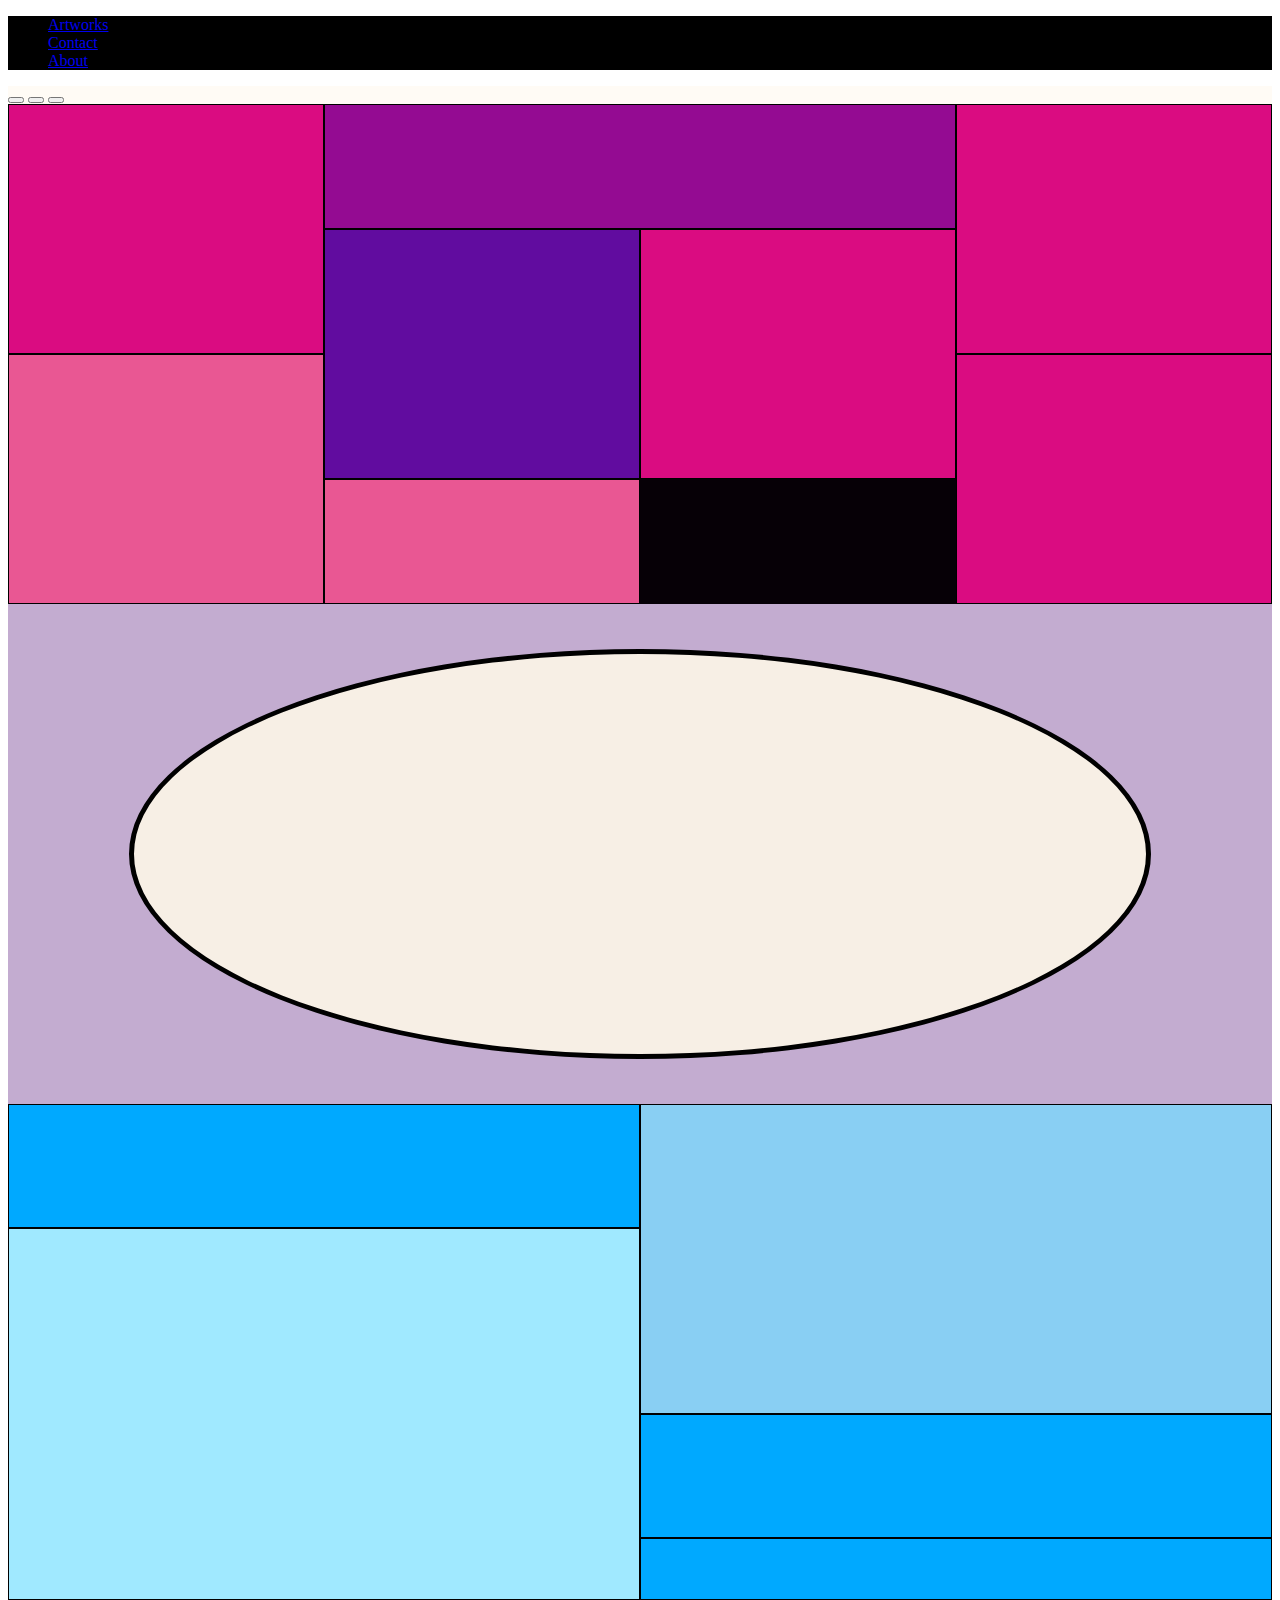
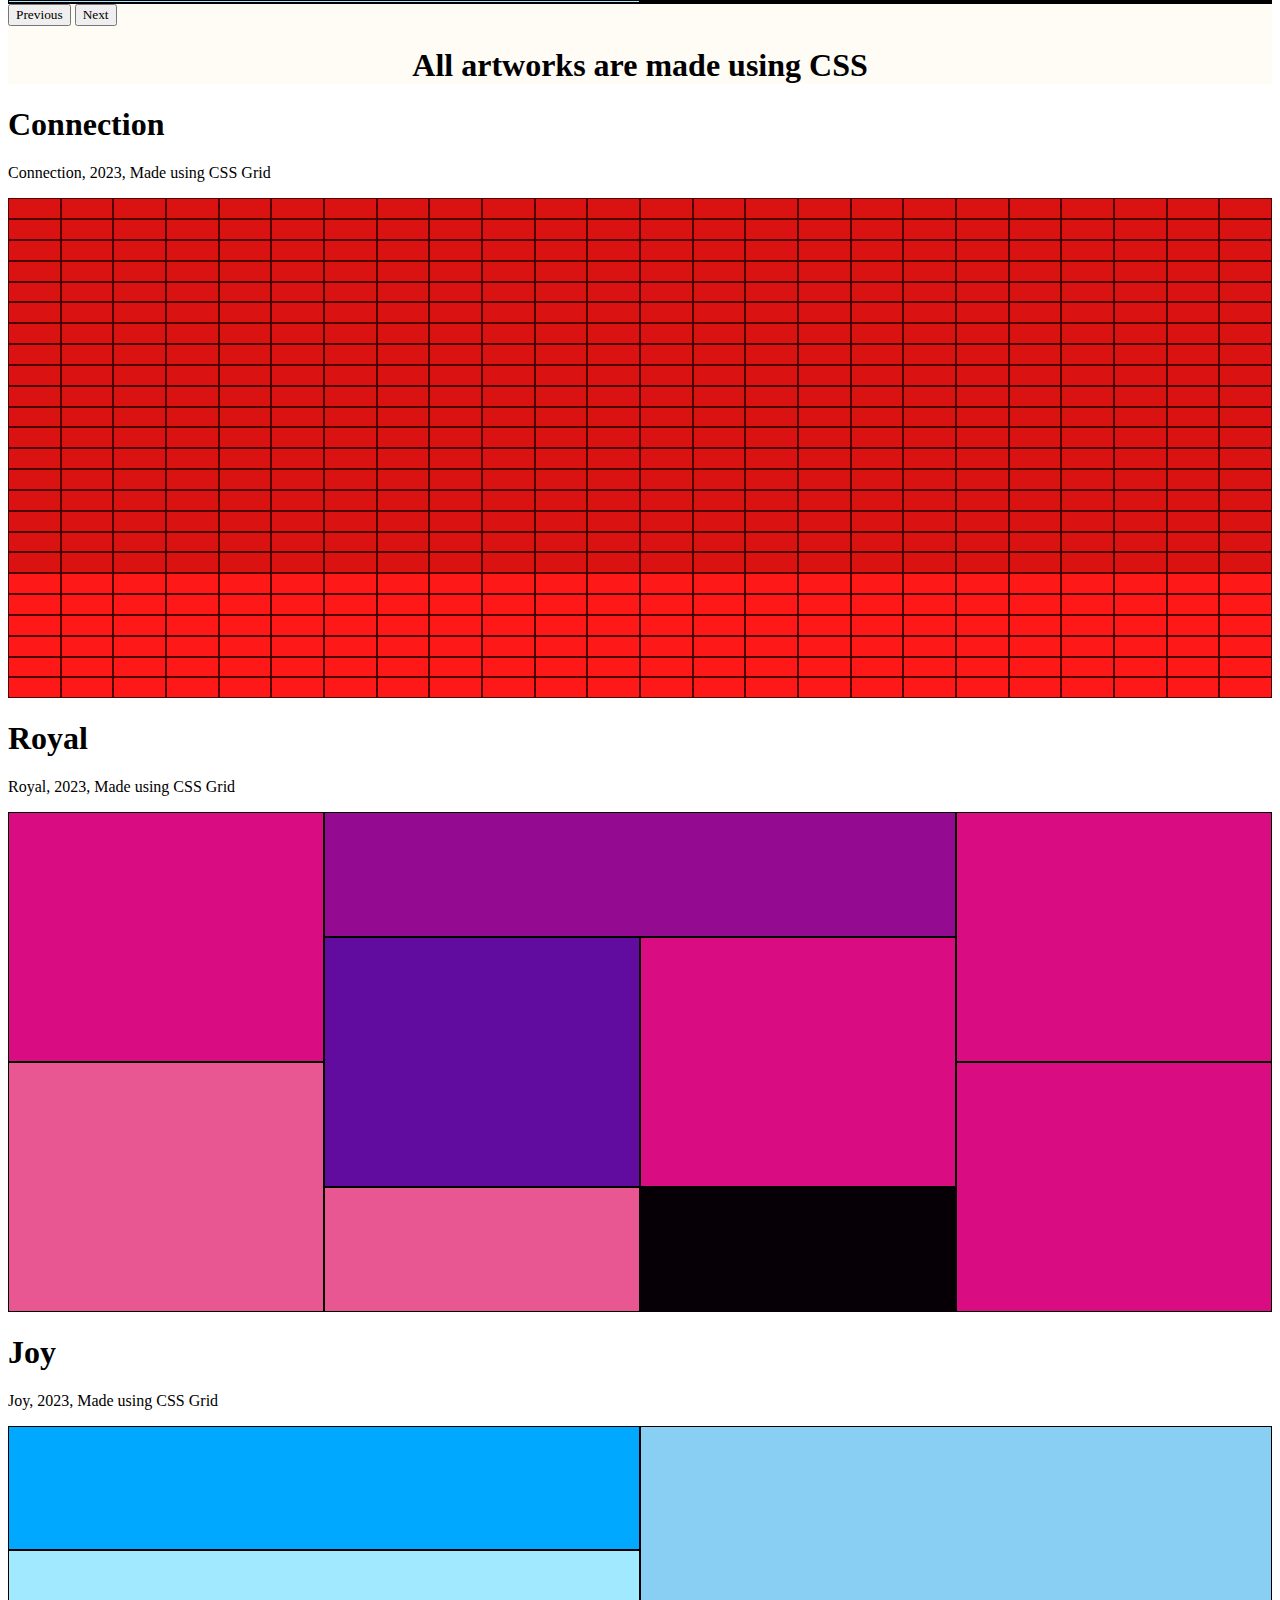
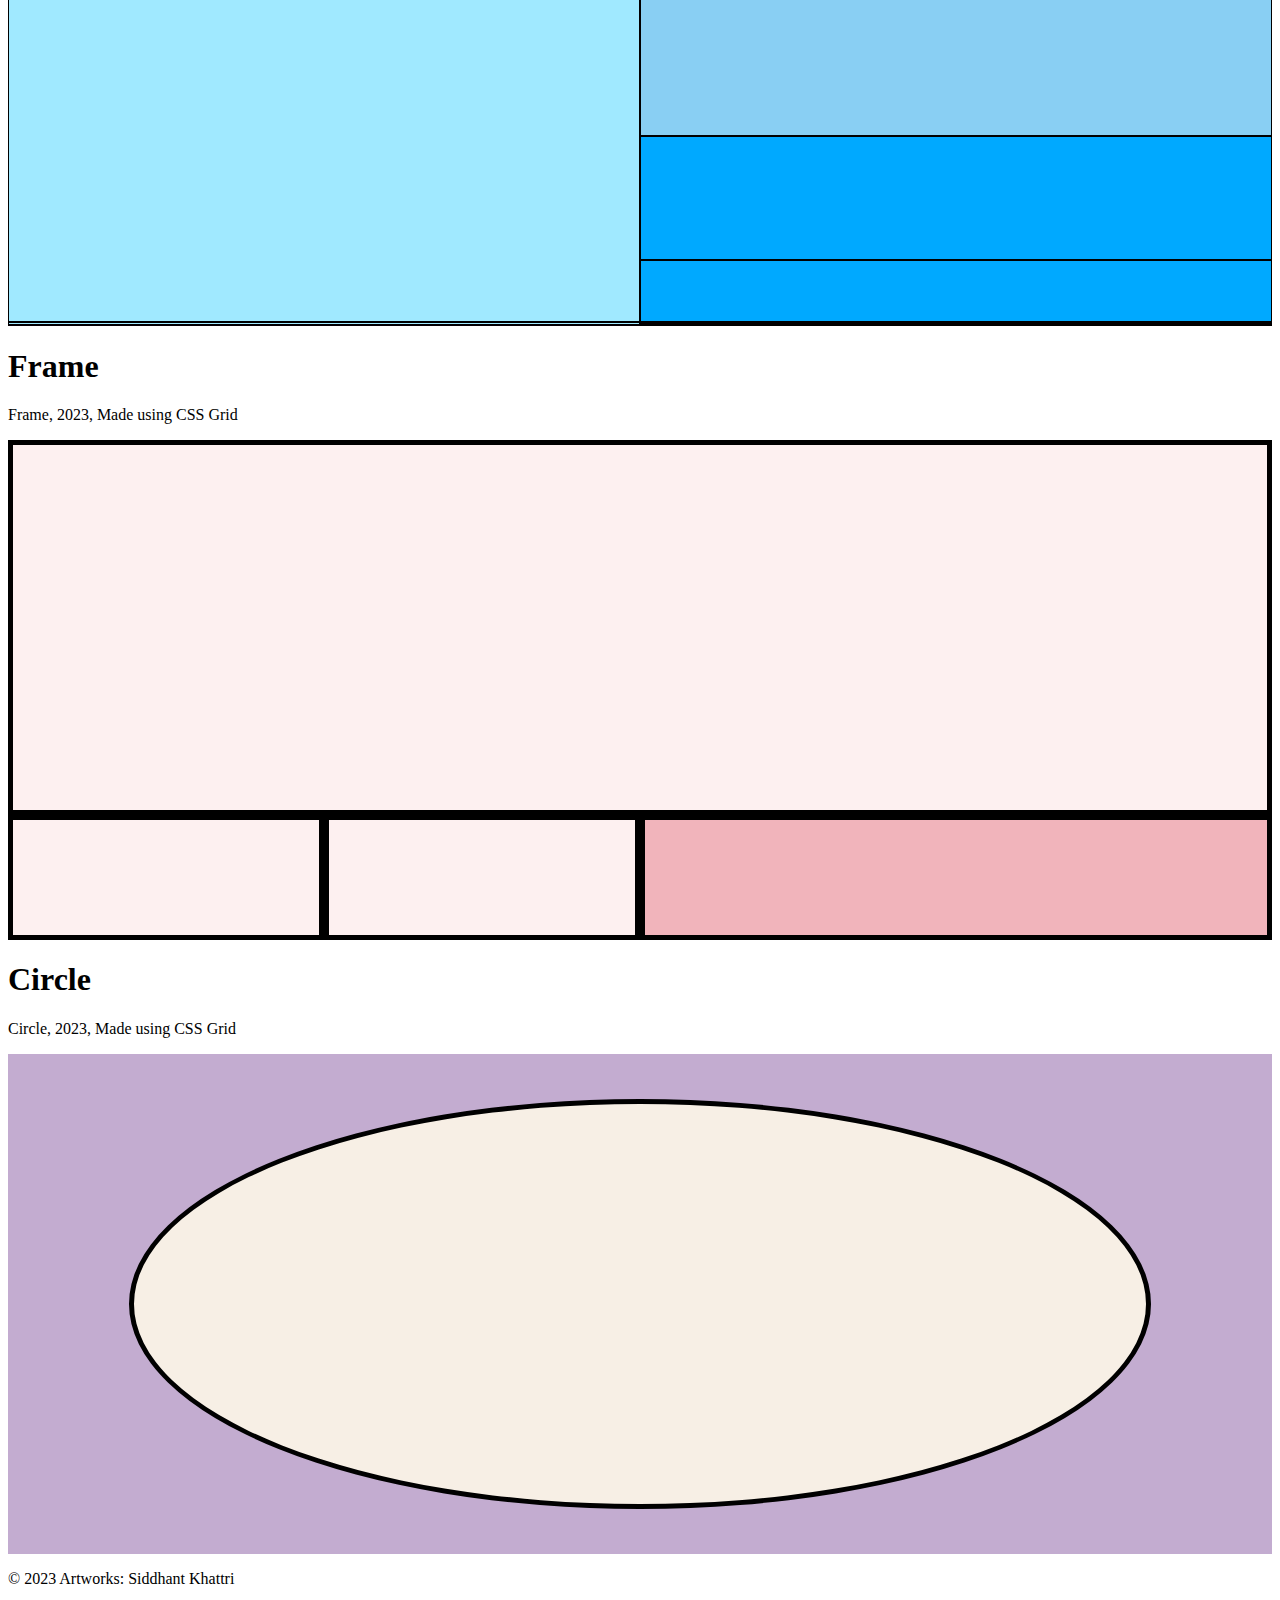
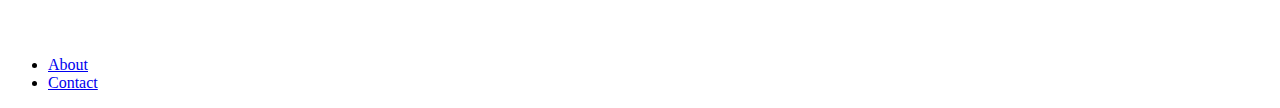
<file: index.html>
<!DOCTYPE html>
<html lang="en-us">
    <head>
        <meta charset="UTF-8">
        <title>CSS Artworks</title>
        <meta name="viewport" content="width=device-width, initial-scale=1.0">
        <link rel="stylesheet" href="./style.css">
        <link href="https://cdn.jsdelivr.net/npm/bootstrap@5.3.2/dist/css/bootstrap.min.css" rel="stylesheet" integrity="sha384-T3c6CoIi6uLrA9TneNEoa7RxnatzjcDSCmG1MXxSR1GAsXEV/Dwwykc2MPK8M2HN" crossorigin="anonymous">
        <link rel="preconnect" href="https://fonts.googleapis.com">
        <link rel="preconnect" href="https://fonts.gstatic.com" crossorigin>
        <link href="https://fonts.googleapis.com/css2?family=GFS+Didot&display=swap" rel="stylesheet">
    </head>

    <body>
        <section id="navbar" style="background-color: black; font-family: didot;" >
            <div class="container mb-5">
                  <div class="container col-12">
                  <ul class="nav col-12 col-lg-auto me-lg-auto mb-2 justify-content-center mb-md-1">
                    <li><a href="./index.html" class="nav-link px-2 text-white">Artworks</a></li>
                    <li><a href="./Public/contact.html" class="nav-link px-2 text-white">Contact</a></li>
                    <li><a href="./Public/about.html" class="nav-link px-2 text-white">About</a></li>
                  </ul>
                </div>
            </div>
        </section>

        <section id="introduction" class="grid-container" >
            <div class="container col-xxl-8 px-4 py-5">
                <div class="row flex-lg-row-reverse align-items-center g-5 py-5">
                  <div class="col-10 col-sm-8 col-lg-6">
                    <div id="carouselExampleIndicators" class="carousel slide">
                        <div class="carousel-indicators">
                          <button type="button" data-bs-target="#carouselExampleIndicators" data-bs-slide-to="0" class="active" aria-current="true" aria-label="Slide 1"></button>
                          <button type="button" data-bs-target="#carouselExampleIndicators" data-bs-slide-to="1" aria-label="Slide 2"></button>
                          <button type="button" data-bs-target="#carouselExampleIndicators" data-bs-slide-to="2" aria-label="Slide 3"></button>
                        </div>
                        <div class="carousel-inner">
                          <div class="carousel-item active col-sm-12">
                            <div id="grid-royal" class="container royal col-sm-12">
                                <div class="royal-white"></div>
                                <div class="royal-pink"></div>
                                <div class="royal-white"></div>
                                <div class="royal-blue"></div>
                                <div class="royal-white"></div>
                                <div class="royal-yellow"></div>
                                <div class="royal-white"></div>
                                <div class="royal-yellow"></div>
                            </div>
                          </div>
                          <div class="carousel-item col-sm-12">
                            <div id="grid-royal" class="container stripe col-sm-12">
                                <div class="stripe-all stripe-two" id="stripe-main" ></div>
                            </div>
                          </div>
                          <div class="carousel-item col-sm-12">
                            <div id="grid-royal" class="container joy col-sm-12">
                                <div class="joy-all joy-one" id="joy-main" ></div>
                                <div class="joy-all joy-two"></div>
                                <div class="joy-all joy-three"></div>
                                <div class="joy-all joy-one"></div>
                                <div class="joy-all joy-one"></div>
                                <div class="joy-all joy-two"></div>
                                <div class="joy-all joy-three"></div>
                                <div class="joy-all joy-three"></div>
                            </div>
                          </div>
                        </div>
                        <button class="carousel-control-prev" type="button" data-bs-target="#carouselExampleIndicators" data-bs-slide="prev">
                          <span class="carousel-control-prev-icon" aria-hidden="true"></span>
                          <span class="visually-hidden">Previous</span>
                        </button>
                        <button class="carousel-control-next" type="button" data-bs-target="#carouselExampleIndicators" data-bs-slide="next">
                          <span class="carousel-control-next-icon" aria-hidden="true"></span>
                          <span class="visually-hidden">Next</span>
                        </button>
                      </div>
                    
                  </div>
                  <div class="col-lg-6">
                    <h1 class="display-5 fw-bold text-body-emphasis lh-1 mb-3" style="text-align: center;" >All artworks are made using CSS</h1>
                  </div>
                </div>
              </div>
        </section>

        <section id="artwork-one">
            <div class="container my-5">
                <div class="p-5 text-center bg-body-tertiary rounded-3">
                  <h1 class="text-body-emphasis" style="font-family: didot;" >Connection</h1>
                  <p class="col-lg-8 mx-auto fs-5 text-muted">
                    Connection, 2023, Made using CSS Grid
                  </p>
                    <div id="grid-connection" class="container connection col-lg-6">
                        <div class="small-square white"></div>
                        <div class="small-square white"></div>
                        <div class="small-square yellow"></div>
                        <div class="small-square blue" id="blueone" ></div>
                        <div class="small-square blue"></div>
                        <div class="small-square green"></div>
                        <div class="small-square"></div>
                        <div class="small-square"></div>
                        <div class="small-square white"></div>
                        <div class="small-square white"></div>
                        <div class="small-square yellow"></div>
                        <div class="small-square blue" id="bluetwo" ></div>
                        <div class="small-square blue"></div>
                        <div class="small-square green"></div>
                        <div class="small-square"></div>
                        <div class="small-square"></div>
                        <div class="small-square white"></div>
                        <div class="small-square white"></div>
                        <div class="small-square yellow"></div>
                        <div class="small-square blue" id="bluethree" ></div>
                        <div class="small-square blue"></div>
                        <div class="small-square green"></div>
                        <div class="small-square"></div>
                        <div class="small-square"></div>

                        <div class="small-square white"></div>
                        <div class="small-square white"></div>
                        <div class="small-square yellow"></div>
                        <div class="small-square blue" id="blueone" ></div>
                        <div class="small-square blue"></div>
                        <div class="small-square green"></div>
                        <div class="small-square"></div>
                        <div class="small-square"></div>
                        <div class="small-square white"></div>
                        <div class="small-square white"></div>
                        <div class="small-square yellow"></div>
                        <div class="small-square blue" id="bluetwo" ></div>
                        <div class="small-square blue"></div>
                        <div class="small-square green"></div>
                        <div class="small-square"></div>
                        <div class="small-square"></div>
                        <div class="small-square white"></div>
                        <div class="small-square white"></div>
                        <div class="small-square yellow"></div>
                        <div class="small-square blue" id="bluethree" ></div>
                        <div class="small-square blue"></div>
                        <div class="small-square green"></div>
                        <div class="small-square"></div>
                        <div class="small-square"></div>

                        <div class="small-square white"></div>
                        <div class="small-square white"></div>
                        <div class="small-square yellow"></div>
                        <div class="small-square blue" id="blueone" ></div>
                        <div class="small-square blue"></div>
                        <div class="small-square green"></div>
                        <div class="small-square"></div>
                        <div class="small-square"></div>
                        <div class="small-square white"></div>
                        <div class="small-square white"></div>
                        <div class="small-square yellow"></div>
                        <div class="small-square blue" id="bluetwo" ></div>
                        <div class="small-square blue"></div>
                        <div class="small-square green"></div>
                        <div class="small-square"></div>
                        <div class="small-square"></div>
                        <div class="small-square white"></div>
                        <div class="small-square white"></div>
                        <div class="small-square yellow"></div>
                        <div class="small-square blue" id="bluethree" ></div>
                        <div class="small-square blue"></div>
                        <div class="small-square green"></div>
                        <div class="small-square"></div>
                        <div class="small-square"></div>

                        <div class="small-square white"></div>
                        <div class="small-square white"></div>
                        <div class="small-square yellow"></div>
                        <div class="small-square blue" id="blueone" ></div>
                        <div class="small-square blue"></div>
                        <div class="small-square green"></div>
                        <div class="small-square"></div>
                        <div class="small-square"></div>
                        <div class="small-square white"></div>
                        <div class="small-square white"></div>
                        <div class="small-square yellow"></div>
                        <div class="small-square blue" id="bluetwo" ></div>
                        <div class="small-square blue"></div>
                        <div class="small-square green"></div>
                        <div class="small-square"></div>
                        <div class="small-square"></div>
                        <div class="small-square white"></div>
                        <div class="small-square white"></div>
                        <div class="small-square yellow"></div>
                        <div class="small-square blue" id="bluethree" ></div>
                        <div class="small-square blue"></div>
                        <div class="small-square green"></div>
                        <div class="small-square"></div>
                        <div class="small-square"></div>

                        <div class="small-square white"></div>
                        <div class="small-square white"></div>
                        <div class="small-square yellow"></div>
                        <div class="small-square blue" id="blueone" ></div>
                        <div class="small-square blue"></div>
                        <div class="small-square green"></div>
                        <div class="small-square"></div>
                        <div class="small-square"></div>
                        <div class="small-square white"></div>
                        <div class="small-square white"></div>
                        <div class="small-square yellow"></div>
                        <div class="small-square blue" id="bluetwo" ></div>
                        <div class="small-square blue"></div>
                        <div class="small-square green"></div>
                        <div class="small-square"></div>
                        <div class="small-square"></div>
                        <div class="small-square white"></div>
                        <div class="small-square white"></div>
                        <div class="small-square yellow"></div>
                        <div class="small-square blue" id="bluethree" ></div>
                        <div class="small-square blue"></div>
                        <div class="small-square green"></div>
                        <div class="small-square"></div>
                        <div class="small-square"></div>

                        <div class="small-square white"></div>
                        <div class="small-square white"></div>
                        <div class="small-square yellow"></div>
                        <div class="small-square blue" id="blueone" ></div>
                        <div class="small-square blue"></div>
                        <div class="small-square green"></div>
                        <div class="small-square"></div>
                        <div class="small-square"></div>
                        <div class="small-square white"></div>
                        <div class="small-square white"></div>
                        <div class="small-square yellow"></div>
                        <div class="small-square blue" id="bluetwo" ></div>
                        <div class="small-square blue"></div>
                        <div class="small-square green"></div>
                        <div class="small-square"></div>
                        <div class="small-square"></div>
                        <div class="small-square white"></div>
                        <div class="small-square white"></div>
                        <div class="small-square yellow"></div>
                        <div class="small-square blue" id="bluethree" ></div>
                        <div class="small-square blue"></div>
                        <div class="small-square green"></div>
                        <div class="small-square"></div>
                        <div class="small-square"></div>

                        <div class="small-square white"></div>
                        <div class="small-square white"></div>
                        <div class="small-square yellow"></div>
                        <div class="small-square blue" id="blueone" ></div>
                        <div class="small-square blue"></div>
                        <div class="small-square green"></div>
                        <div class="small-square"></div>
                        <div class="small-square"></div>
                        <div class="small-square white"></div>
                        <div class="small-square white"></div>
                        <div class="small-square yellow"></div>
                        <div class="small-square blue" id="bluetwo" ></div>
                        <div class="small-square blue"></div>
                        <div class="small-square green"></div>
                        <div class="small-square"></div>
                        <div class="small-square"></div>
                        <div class="small-square white"></div>
                        <div class="small-square white"></div>
                        <div class="small-square yellow"></div>
                        <div class="small-square blue" id="bluethree" ></div>
                        <div class="small-square blue"></div>
                        <div class="small-square green"></div>
                        <div class="small-square"></div>
                        <div class="small-square"></div>

                        <div class="small-square white"></div>
                        <div class="small-square white"></div>
                        <div class="small-square yellow"></div>
                        <div class="small-square blue" id="blueone" ></div>
                        <div class="small-square blue"></div>
                        <div class="small-square green"></div>
                        <div class="small-square"></div>
                        <div class="small-square"></div>
                        <div class="small-square white"></div>
                        <div class="small-square white"></div>
                        <div class="small-square yellow"></div>
                        <div class="small-square blue" id="bluetwo" ></div>
                        <div class="small-square blue"></div>
                        <div class="small-square green"></div>
                        <div class="small-square"></div>
                        <div class="small-square"></div>
                        <div class="small-square white"></div>
                        <div class="small-square white"></div>
                        <div class="small-square yellow"></div>
                        <div class="small-square blue" id="bluethree" ></div>
                        <div class="small-square blue"></div>
                        <div class="small-square green"></div>
                        <div class="small-square"></div>
                        <div class="small-square"></div>

                        <div class="small-square white"></div>
                        <div class="small-square white"></div>
                        <div class="small-square yellow"></div>
                        <div class="small-square blue" id="blueone" ></div>
                        <div class="small-square blue"></div>
                        <div class="small-square green"></div>
                        <div class="small-square"></div>
                        <div class="small-square"></div>
                        <div class="small-square white"></div>
                        <div class="small-square white"></div>
                        <div class="small-square yellow"></div>
                        <div class="small-square blue" id="bluetwo" ></div>
                        <div class="small-square blue"></div>
                        <div class="small-square green"></div>
                        <div class="small-square"></div>
                        <div class="small-square"></div>
                        <div class="small-square white"></div>
                        <div class="small-square white"></div>
                        <div class="small-square yellow"></div>
                        <div class="small-square blue" id="bluethree" ></div>
                        <div class="small-square blue"></div>
                        <div class="small-square green"></div>
                        <div class="small-square"></div>
                        <div class="small-square"></div>

                        <div class="small-square white"></div>
                        <div class="small-square white"></div>
                        <div class="small-square yellow"></div>
                        <div class="small-square blue" id="blueone" ></div>
                        <div class="small-square blue"></div>
                        <div class="small-square green"></div>
                        <div class="small-square"></div>
                        <div class="small-square"></div>
                        <div class="small-square white"></div>
                        <div class="small-square white"></div>
                        <div class="small-square yellow"></div>
                        <div class="small-square blue" id="bluetwo" ></div>
                        <div class="small-square blue"></div>
                        <div class="small-square green"></div>
                        <div class="small-square"></div>
                        <div class="small-square"></div>
                        <div class="small-square white"></div>
                        <div class="small-square white"></div>
                        <div class="small-square yellow"></div>
                        <div class="small-square blue" id="bluethree" ></div>
                        <div class="small-square blue"></div>
                        <div class="small-square green"></div>
                        <div class="small-square"></div>
                        <div class="small-square"></div>

                        <div class="small-square white"></div>
                        <div class="small-square white"></div>
                        <div class="small-square yellow"></div>
                        <div class="small-square blue" id="blueone" ></div>
                        <div class="small-square blue"></div>
                        <div class="small-square green"></div>
                        <div class="small-square"></div>
                        <div class="small-square"></div>
                        <div class="small-square white"></div>
                        <div class="small-square white"></div>
                        <div class="small-square yellow"></div>
                        <div class="small-square blue" id="bluetwo" ></div>
                        <div class="small-square blue"></div>
                        <div class="small-square green"></div>
                        <div class="small-square"></div>
                        <div class="small-square"></div>
                        <div class="small-square white"></div>
                        <div class="small-square white"></div>
                        <div class="small-square yellow"></div>
                        <div class="small-square blue" id="bluethree" ></div>
                        <div class="small-square blue"></div>
                        <div class="small-square green"></div>
                        <div class="small-square"></div>
                        <div class="small-square"></div>

                        <div class="small-square white"></div>
                        <div class="small-square white"></div>
                        <div class="small-square yellow"></div>
                        <div class="small-square blue" id="blueone" ></div>
                        <div class="small-square blue"></div>
                        <div class="small-square green"></div>
                        <div class="small-square"></div>
                        <div class="small-square"></div>
                        <div class="small-square white"></div>
                        <div class="small-square white"></div>
                        <div class="small-square yellow"></div>
                        <div class="small-square blue" id="bluetwo" ></div>
                        <div class="small-square blue"></div>
                        <div class="small-square green"></div>
                        <div class="small-square"></div>
                        <div class="small-square"></div>
                        <div class="small-square white"></div>
                        <div class="small-square white"></div>
                        <div class="small-square yellow"></div>
                        <div class="small-square blue" id="bluethree" ></div>
                        <div class="small-square blue"></div>
                        <div class="small-square green"></div>
                        <div class="small-square"></div>
                        <div class="small-square"></div>

                        <div class="small-square white"></div>
                        <div class="small-square white"></div>
                        <div class="small-square yellow"></div>
                        <div class="small-square blue" id="blueone" ></div>
                        <div class="small-square blue"></div>
                        <div class="small-square green"></div>
                        <div class="small-square"></div>
                        <div class="small-square"></div>
                        <div class="small-square white"></div>
                        <div class="small-square white"></div>
                        <div class="small-square yellow"></div>
                        <div class="small-square blue" id="bluetwo" ></div>
                        <div class="small-square blue"></div>
                        <div class="small-square green"></div>
                        <div class="small-square"></div>
                        <div class="small-square"></div>
                        <div class="small-square white"></div>
                        <div class="small-square white"></div>
                        <div class="small-square yellow"></div>
                        <div class="small-square blue" id="bluethree" ></div>
                        <div class="small-square blue"></div>
                        <div class="small-square green"></div>
                        <div class="small-square"></div>
                        <div class="small-square"></div>

                        <div class="small-square white"></div>
                        <div class="small-square white"></div>
                        <div class="small-square yellow"></div>
                        <div class="small-square blue" id="blueone" ></div>
                        <div class="small-square blue"></div>
                        <div class="small-square green"></div>
                        <div class="small-square"></div>
                        <div class="small-square"></div>
                        <div class="small-square white"></div>
                        <div class="small-square white"></div>
                        <div class="small-square yellow"></div>
                        <div class="small-square blue" id="bluetwo" ></div>
                        <div class="small-square blue"></div>
                        <div class="small-square green"></div>
                        <div class="small-square"></div>
                        <div class="small-square"></div>
                        <div class="small-square white"></div>
                        <div class="small-square white"></div>
                        <div class="small-square yellow"></div>
                        <div class="small-square blue" id="bluethree" ></div>
                        <div class="small-square blue"></div>
                        <div class="small-square green"></div>
                        <div class="small-square"></div>
                        <div class="small-square"></div>

                        <div class="small-square white"></div>
                        <div class="small-square white"></div>
                        <div class="small-square yellow"></div>
                        <div class="small-square blue" id="blueone" ></div>
                        <div class="small-square blue"></div>
                        <div class="small-square green"></div>
                        <div class="small-square"></div>
                        <div class="small-square"></div>
                        <div class="small-square white"></div>
                        <div class="small-square white"></div>
                        <div class="small-square yellow"></div>
                        <div class="small-square blue" id="bluetwo" ></div>
                        <div class="small-square blue"></div>
                        <div class="small-square green"></div>
                        <div class="small-square"></div>
                        <div class="small-square"></div>
                        <div class="small-square white"></div>
                        <div class="small-square white"></div>
                        <div class="small-square yellow"></div>
                        <div class="small-square blue" id="bluethree" ></div>
                        <div class="small-square blue"></div>
                        <div class="small-square green"></div>
                        <div class="small-square"></div>
                        <div class="small-square"></div>

                        <div class="small-square white"></div>
                        <div class="small-square white"></div>
                        <div class="small-square yellow"></div>
                        <div class="small-square blue" id="blueone" ></div>
                        <div class="small-square blue"></div>
                        <div class="small-square green"></div>
                        <div class="small-square"></div>
                        <div class="small-square"></div>
                        <div class="small-square white"></div>
                        <div class="small-square white"></div>
                        <div class="small-square yellow"></div>
                        <div class="small-square blue" id="bluetwo" ></div>
                        <div class="small-square blue"></div>
                        <div class="small-square green"></div>
                        <div class="small-square"></div>
                        <div class="small-square"></div>
                        <div class="small-square white"></div>
                        <div class="small-square white"></div>
                        <div class="small-square yellow"></div>
                        <div class="small-square blue" id="bluethree" ></div>
                        <div class="small-square blue"></div>
                        <div class="small-square green"></div>
                        <div class="small-square"></div>
                        <div class="small-square"></div>

                        <div class="small-square white"></div>
                        <div class="small-square white"></div>
                        <div class="small-square yellow"></div>
                        <div class="small-square blue" id="blueone" ></div>
                        <div class="small-square blue"></div>
                        <div class="small-square green"></div>
                        <div class="small-square"></div>
                        <div class="small-square"></div>
                        <div class="small-square white"></div>
                        <div class="small-square white"></div>
                        <div class="small-square yellow"></div>
                        <div class="small-square blue" id="bluetwo" ></div>
                        <div class="small-square blue"></div>
                        <div class="small-square green"></div>
                        <div class="small-square"></div>
                        <div class="small-square"></div>
                        <div class="small-square white"></div>
                        <div class="small-square white"></div>
                        <div class="small-square yellow"></div>
                        <div class="small-square blue" id="bluethree" ></div>
                        <div class="small-square blue"></div>
                        <div class="small-square green"></div>
                        <div class="small-square"></div>
                        <div class="small-square"></div>

                        <div class="small-square white"></div>
                        <div class="small-square white"></div>
                        <div class="small-square yellow"></div>
                        <div class="small-square blue" id="blueone" ></div>
                        <div class="small-square blue"></div>
                        <div class="small-square green"></div>
                        <div class="small-square"></div>
                        <div class="small-square"></div>
                        <div class="small-square white"></div>
                        <div class="small-square white"></div>
                        <div class="small-square yellow"></div>
                        <div class="small-square blue" id="bluetwo" ></div>
                        <div class="small-square blue"></div>
                        <div class="small-square green"></div>
                        <div class="small-square"></div>
                        <div class="small-square"></div>
                        <div class="small-square white"></div>
                        <div class="small-square white"></div>
                        <div class="small-square yellow"></div>
                        <div class="small-square blue" id="bluethree" ></div>
                        <div class="small-square blue"></div>
                        <div class="small-square green"></div>
                        <div class="small-square"></div>
                        <div class="small-square"></div>

                        <div class="small-square white"></div>
                        <div class="small-square white"></div>
                        <div class="small-square yellow"></div>
                        <div class="small-square blue" id="blueone" ></div>
                        <div class="small-square blue"></div>
                        <div class="small-square green"></div>
                        <div class="small-square"></div>
                        <div class="small-square"></div>
                        <div class="small-square white"></div>
                        <div class="small-square white"></div>
                        <div class="small-square yellow"></div>
                        <div class="small-square blue" id="bluetwo" ></div>
                        <div class="small-square blue"></div>
                        <div class="small-square green"></div>
                        <div class="small-square"></div>
                        <div class="small-square"></div>
                        <div class="small-square white"></div>
                        <div class="small-square white"></div>
                        <div class="small-square yellow"></div>
                        <div class="small-square blue" id="bluethree" ></div>
                        <div class="small-square blue"></div>
                        <div class="small-square green"></div>
                        <div class="small-square"></div>
                        <div class="small-square"></div>

                        <div class="small-square white"></div>
                        <div class="small-square white"></div>
                        <div class="small-square yellow"></div>
                        <div class="small-square blue" id="blueone" ></div>
                        <div class="small-square blue"></div>
                        <div class="small-square green"></div>
                        <div class="small-square"></div>
                        <div class="small-square"></div>
                        <div class="small-square white"></div>
                        <div class="small-square white"></div>
                        <div class="small-square yellow"></div>
                        <div class="small-square blue" id="bluetwo" ></div>
                        <div class="small-square blue"></div>
                        <div class="small-square green"></div>
                        <div class="small-square"></div>
                        <div class="small-square"></div>
                        <div class="small-square white"></div>
                        <div class="small-square white"></div>
                        <div class="small-square yellow"></div>
                        <div class="small-square blue" id="bluethree" ></div>
                        <div class="small-square blue"></div>
                        <div class="small-square green"></div>
                        <div class="small-square"></div>
                        <div class="small-square"></div>

                        <div class="small-square white"></div>
                        <div class="small-square white"></div>
                        <div class="small-square yellow"></div>
                        <div class="small-square blue" id="blueone" ></div>
                        <div class="small-square blue"></div>
                        <div class="small-square green"></div>
                        <div class="small-square"></div>
                        <div class="small-square"></div>
                        <div class="small-square white"></div>
                        <div class="small-square white"></div>
                        <div class="small-square yellow"></div>
                        <div class="small-square blue" id="bluetwo" ></div>
                        <div class="small-square blue"></div>
                        <div class="small-square green"></div>
                        <div class="small-square"></div>
                        <div class="small-square"></div>
                        <div class="small-square white"></div>
                        <div class="small-square white"></div>
                        <div class="small-square yellow"></div>
                        <div class="small-square blue" id="bluethree" ></div>
                        <div class="small-square blue"></div>
                        <div class="small-square green"></div>
                        <div class="small-square"></div>
                        <div class="small-square"></div>

                        <div class="small-square white"></div>
                        <div class="small-square white"></div>
                        <div class="small-square yellow"></div>
                        <div class="small-square blue" id="blueone" ></div>
                        <div class="small-square blue"></div>
                        <div class="small-square green"></div>
                        <div class="small-square"></div>
                        <div class="small-square"></div>
                        <div class="small-square white"></div>
                        <div class="small-square white"></div>
                        <div class="small-square yellow"></div>
                        <div class="small-square blue" id="bluetwo" ></div>
                        <div class="small-square blue"></div>
                        <div class="small-square green"></div>
                        <div class="small-square"></div>
                        <div class="small-square"></div>
                        <div class="small-square white"></div>
                        <div class="small-square white"></div>
                        <div class="small-square yellow"></div>
                        <div class="small-square blue" id="bluethree" ></div>
                        <div class="small-square blue"></div>
                        <div class="small-square green"></div>
                        <div class="small-square"></div>
                        <div class="small-square"></div>

                        <div class="small-square white"></div>
                        <div class="small-square white"></div>
                        <div class="small-square yellow"></div>
                        <div class="small-square blue" id="blueone" ></div>
                        <div class="small-square blue"></div>
                        <div class="small-square green"></div>
                        <div class="small-square"></div>
                        <div class="small-square"></div>
                        <div class="small-square white"></div>
                        <div class="small-square white"></div>
                        <div class="small-square yellow"></div>
                        <div class="small-square blue" id="bluetwo" ></div>
                        <div class="small-square blue"></div>
                        <div class="small-square green"></div>
                        <div class="small-square"></div>
                        <div class="small-square"></div>
                        <div class="small-square white"></div>
                        <div class="small-square white"></div>
                        <div class="small-square yellow"></div>
                        <div class="small-square blue" id="bluethree" ></div>
                        <div class="small-square blue"></div>
                        <div class="small-square green"></div>
                        <div class="small-square"></div>
                        <div class="small-square"></div>

                        <div class="small-square white"></div>
                        <div class="small-square white"></div>
                        <div class="small-square yellow"></div>
                        <div class="small-square blue" id="blueone" ></div>
                        <div class="small-square blue"></div>
                        <div class="small-square green"></div>
                        <div class="small-square"></div>
                        <div class="small-square"></div>
                        <div class="small-square white"></div>
                        <div class="small-square white"></div>
                        <div class="small-square yellow"></div>
                        <div class="small-square blue" id="bluetwo" ></div>
                        <div class="small-square blue"></div>
                        <div class="small-square green"></div>
                        <div class="small-square"></div>
                        <div class="small-square"></div>
                        <div class="small-square white"></div>
                        <div class="small-square white"></div>
                        <div class="small-square yellow"></div>
                        <div class="small-square blue" id="bluethree" ></div>
                        <div class="small-square blue"></div>
                        <div class="small-square green"></div>
                        <div class="small-square"></div>
                        <div class="small-square"></div>
                    </div>
                  </div>
                </div>
              </div>
        </section>

        <section id="artwork-two">
            <div class="container my-5">
                <div class="p-5 text-center bg-body-tertiary rounded-3">
                  <h1 class="text-body-emphasis" style="font-family: didot;" >Royal</h1>
                  <p class="col-lg-8 mx-auto fs-5 text-muted">
                    Royal, 2023, Made using CSS Grid
                  </p>
                    <div id="grid-royal" class="container royal col-sm-6">
                        <div class="royal-white"></div>
                        <div class="royal-pink"></div>
                        <div class="royal-white"></div>
                        <div class="royal-blue"></div>
                        <div class="royal-white"></div>
                        <div class="royal-yellow"></div>
                        <div class="royal-white"></div>
                        <div class="royal-yellow"></div>
                    </div>
                </div>
            </div>
        </section>

        <section id="artwork-three">

            <div class="container my-5">
                <div class="p-5 text-center bg-body-tertiary rounded-3 mb-4">
                  <h1 class="text-body-emphasis" style="font-family: didot;" >Joy</h1>
                  <p class="col-lg-8 mx-auto fs-5 text-muted">
                    Joy, 2023, Made using CSS Grid
                  </p>
                    <div id="grid-royal" class="container joy col-sm-6">
                        <div class="joy-all joy-one" id="joy-main" ></div>
                        <div class="joy-all joy-two"></div>
                        <div class="joy-all joy-three"></div>
                        <div class="joy-all joy-one"></div>
                        <div class="joy-all joy-one"></div>
                        <div class="joy-all joy-two"></div>
                        <div class="joy-all joy-three"></div>
                        <div class="joy-all joy-three"></div>
                    </div>
                </div>
            </div>

        </section>

        <section id="artwork-four">
            <div class="container my-5">
                <div class="p-5 text-center bg-body-tertiary rounded-3 mb-4">
                  <h1 class="text-body-emphasis" style="font-family: didot;" >Frame</h1>
                  <p class="col-lg-8 mx-auto fs-5 text-muted">
                    Frame, 2023, Made using CSS Grid
                  </p>
                    <div id="grid-royal" class="container frame col-sm-6">
                        <div class="frame-all frame-two" id="frame-main" ></div>
                        <div class="frame-all frame-one"></div>
                        <div class="frame-all frame-three"></div>
                        <div class="frame-all frame-three"></div>
                    </div>
                </div>
            </div>
        </section>

        <section id="artwork-five">
            <div class="container my-5">
                <div class="p-5 text-center bg-body-tertiary rounded-3 mb-4">
                  <h1 class="text-body-emphasis" style="font-family: didot;" >Circle</h1>
                  <p class="col-lg-8 mx-auto fs-5 text-muted">
                    Circle, 2023, Made using CSS Grid
                  </p>
                    <div id="grid-royal" class="container stripe col-sm-6">
                        <div class="stripe-all stripe-two" id="stripe-main" ></div>
                    </div>
                </div>
            </div>
        </section>

        <section id="footer">
            <div class="container">
                <footer class="d-flex flex-wrap justify-content-between align-items-center py-3 my-4 border-top">
                  <p class="col-md-4 mb-0 text-body-secondary">© 2023 Artworks: Siddhant Khattri</p>
              
                  <a href="/" class="col-md-4 d-flex align-items-center justify-content-center mb-3 mb-md-0 me-md-auto link-body-emphasis text-decoration-none">
                    <svg class="bi me-2" width="40" height="32"><use xlink:href="#bootstrap"></use></svg>
                  </a>
              
                  <ul class="nav col-md-4 justify-content-end">
                    <li class="nav-item"><a href="./Public/about.html" class="nav-link px-2 text-body-secondary">About</a></li>
                    <li class="nav-item"><a href="./Public/contact.html" class="nav-link px-2 text-body-secondary">Contact</a></li>
                  </ul>
                </footer>
              </div>
        </section>

        <script src="https://cdn.jsdelivr.net/npm/bootstrap@5.3.2/dist/js/bootstrap.bundle.min.js" integrity="sha384-C6RzsynM9kWDrMNeT87bh95OGNyZPhcTNXj1NW7RuBCsyN/o0jlpcV8Qyq46cDfL" crossorigin="anonymous"></script>
    </body>
</html>
</file>
<file: style.css>
.grid-container {
        background-color: #FFFBF5;
}

* {
    font-family: didot;
}

.connection {
    height: 500px;
    display: grid;
    grid-template-columns: repeat(24,1fr);
    grid-template-rows: repeat(24,1fr);
    
}

.small-square {
    background-color: #DA1212;
    grid-row: span 1;
    grid-column: span 1;
    border: 0.5px solid rgb(78, 0, 0);
}

.royal {
    height: 500px;
    display: grid;
    grid-template-columns: repeat(8,1fr);
    grid-template-rows: repeat(8,1fr);
    
    background-color: rgb(6, 0, 6);
}

.royal-white {
    grid-column: span 2;
    grid-row: span 4;
    background-color: #DA0C81;
    border: 1.5px solid black;
}

.royal-pink {
    grid-column: span 4;
    grid-row: span 2;
    background-color: #940B92;
    border: 1.5px solid black;
}

.royal-yellow {
    background-color: #E95793;
    grid-column: span 2;
    grid-row: span 4;
    border: 1.5px solid black;
}

.royal-blue {
    background-color: #610C9F;
    grid-column: span 2;
    grid-row: span 4;
    border: 1.5px solid black;
}

.joy {
    height: 500px;
    display: grid;
    grid-template-columns: repeat(4,1fr);
    grid-template-rows: repeat(16,1fr);
    
    background-color: rgb(6, 0, 6);
}

.joy-one {
    background-color: #00A9FF;
    grid-row: span 4;
    grid-column: span 2;
    border: 1.5px solid black;
}

.joy-two {
    background-color: #89CFF3;
    grid-row: span 10;
    grid-column: span 2;
    border: 1.5px solid black;
}

.joy-three {
    
    background-color: #A0E9FF;
    grid-row: span 16;
    grid-column: span 2;
    border: 1.5px solid black;
}


.frame {
    height: 500px;
    display: grid;
    grid-template-columns: repeat(4,1fr);
    grid-template-rows: repeat(4,1fr);
    background-color: #000000
}

.frame-all {
   background-color: #FDF0F0;
   border: 5px solid black;
   margin: 0;
   padding: 0;
}

.frame-two {
    grid-column: span 4;
    grid-row: span 3;
}

.frame-one {
    background-color: #F1B4BB;
    grid-column: span 2;
    grid-row: span 1;
    order: 1;
}

.frame-three {
    grid-column: span 1;
    grid-row: span 1;
}

.align-items-center {
        justify-content: center;
}

.stripe {
    height: 500px;
    display: flex;
    justify-content: center;
    align-items: center;
    background-color: #C3ACD0;
}

.stripe-all {
    border-radius: 50%;
    background-color: #F7EFE5;
    border: 5px solid black;
    width: 80%;
    height: 80%;
}

.blue {
    background-color: #FF1818;
    order: 1;
}

#blue-one {
    background-color: #FF5959;
}

.onetwothree {
    display: flex;
    justify-content: center;
    align-items: center;
    width: 100vh;
    height: 100vh;
}
</file>
